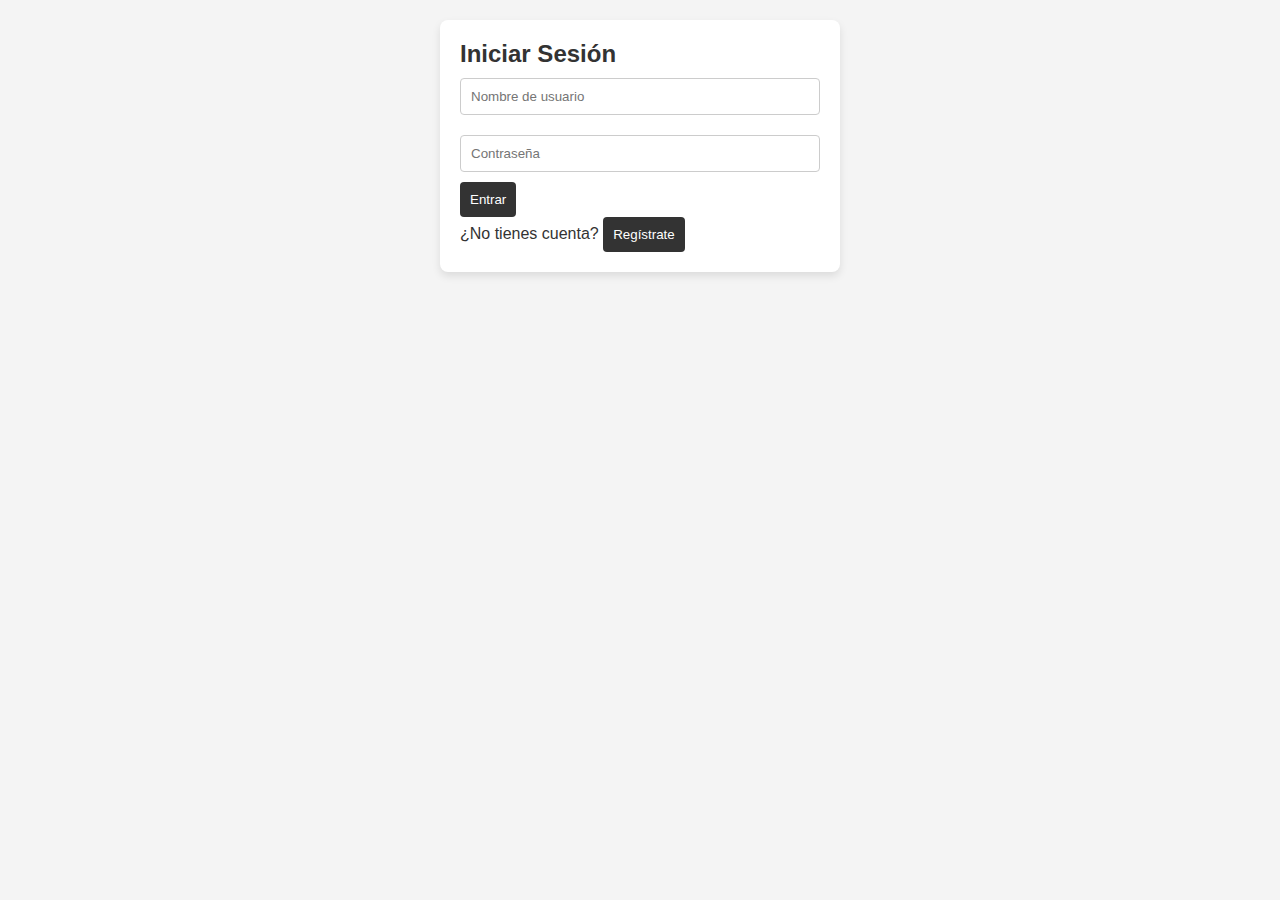
<file: inicio.html>
<!DOCTYPE html>
<html lang="es">
<head>
  <meta charset="UTF-8">
  <meta name="viewport" content="width=device-width, initial-scale=1.0">
  <title>Iniciar Sesión</title>
  <link rel="stylesheet" href="styles.css">
</head>
<body>
  <section class="formulario">
    <h2>Iniciar Sesión</h2>
    <form id="login-form">
      <input type="text" id="login-usuario" placeholder="Nombre de usuario" required>
      <input type="password" id="login-contrasena" placeholder="Contraseña" required>
      <button type="submit">Entrar</button>
    </form>
    <p>
      ¿No tienes cuenta?
      <button onclick="window.location.href='registro.html'">Regístrate</button>
    </p>
  </section>

  <script>
    document.getElementById("login-form").addEventListener("submit", function(e) {
      e.preventDefault();
      // Aquí iría la lógica de verificación con localStorage
      alert("Inicio de sesión simulado");
    });
  </script>
</body>
</html>
</file>
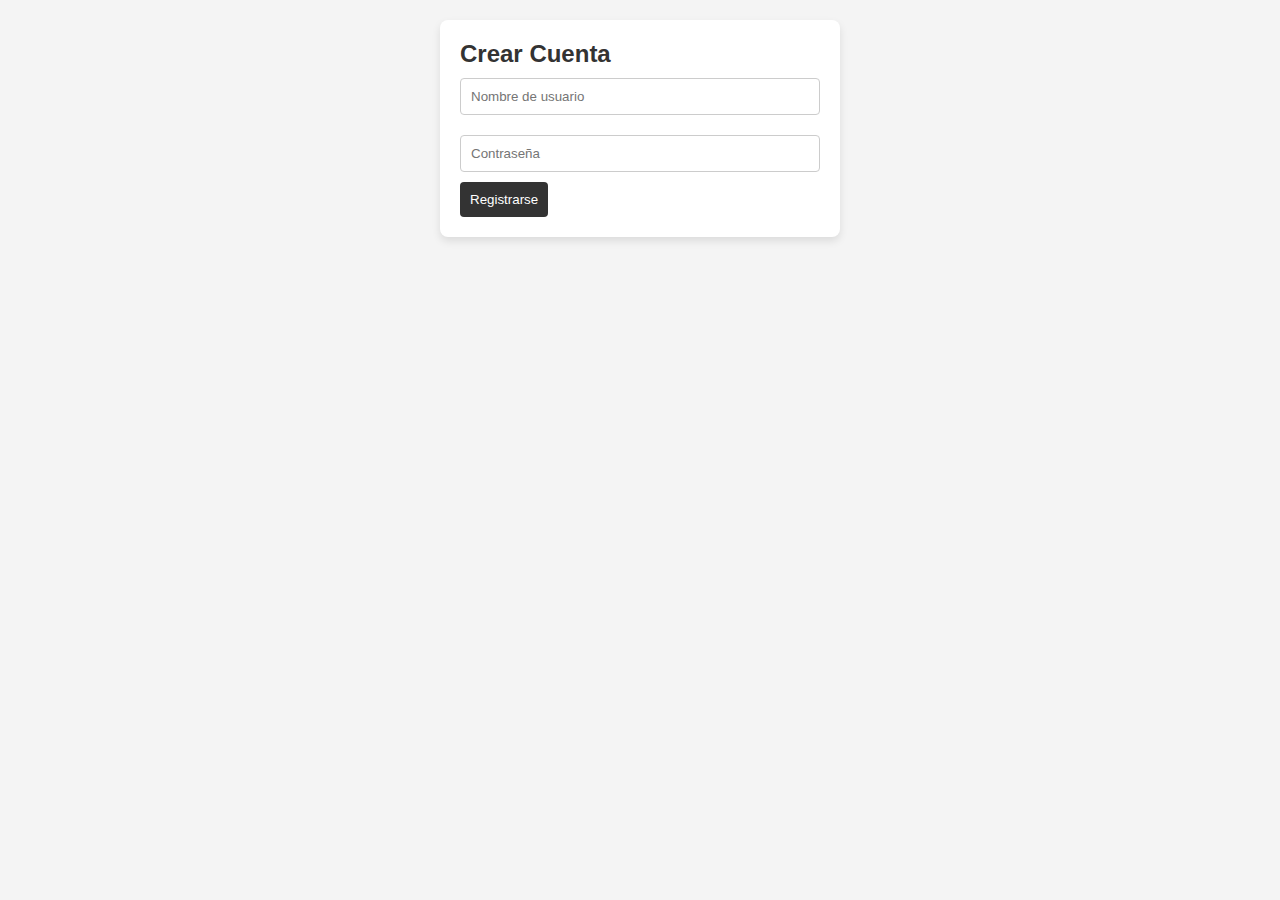
<file: registro.html>
<!DOCTYPE html>
<html lang="es">
<head>
  <meta charset="UTF-8">
  <meta name="viewport" content="width=device-width, initial-scale=1.0">
  <title>Registro</title>
  <link rel="stylesheet" href="styles.css">
</head>
<body>
  <section class="formulario">
    <h2>Crear Cuenta</h2>
    <form id="registro-form">
      <input type="text" id="nuevo-usuario" placeholder="Nombre de usuario" required>
      <input type="password" id="nueva-contrasena" placeholder="Contraseña" required>
      <button type="submit">Registrarse</button>
    </form>
  </section>

  <script>
    document.getElementById("registro-form").addEventListener("submit", function(e) {
      e.preventDefault();
      const usuario = document.getElementById("nuevo-usuario").value;
      const contrasena = document.getElementById("nueva-contrasena").value;

      if(usuario && contrasena) {
        localStorage.setItem("usuario_" + usuario, contrasena);
        alert("Usuario registrado correctamente");
        window.location.href = "inicio.html";
      }
    });
  </script>
</body>
</html>
</file>
<file: styles.css>
/* Estilos generales del sitio */
* {
    margin: 0;
    padding: 0;
    box-sizing: border-box;
  }
  
  body {
    font-family: Arial, sans-serif;
    background-color: #f4f4f4;
    color: #333;
    padding: 20px;
  }
  
  /* Barra de navegación */
  #navbar {
    background-color: #333;
    color: white;
    padding: 10px;
  }
  
  #navbar .nav-container {
    display: flex;
    justify-content: space-between;
    align-items: center;
  }
  
  #navbar .nav-links {
    list-style: none;
    display: flex;
    gap: 20px;
  }
  
  #navbar .nav-links li a {
    color: white;
    text-decoration: none;
    font-size: 16px;
  }
  
  /* Estilos del banner */
  #banner {
    text-align: center;
    background-color: black;
    height: 300px;
    margin: 20px 0;
  }
  
  #banner h2 {
    font-size: 24px;
    margin-bottom: 10px;
    color: #f4f4f4;
    text-align: center;
  }
  
  #banner img {
    width: 200px;
    height: auto;
    margin-top: 10px;
  }
  
  /* Estilos del formulario */
  .formulario {
    background-color: #fff;
    padding: 20px;
    border-radius: 8px;
    box-shadow: 0 4px 8px rgba(0, 0, 0, 0.1);
    max-width: 400px;
    margin: 0 auto;
  }
  
  .formulario input,
  .formulario textarea,
  .formulario select {
    width: 100%;
    padding: 10px;
    margin: 10px 0;
    border-radius: 4px;
    border: 1px solid #ccc;
  }
  
  .formulario button {
    background-color: #333;
    color: white;
    padding: 10px;
    border: none;
    border-radius: 4px;
    cursor: pointer;
  }
  
  /* Noticias y publicaciones */
  #noticias .post {
    background-color: #fff;
    padding: 20px;
    margin: 10px 0;
    border-radius: 8px;
    box-shadow: 0 4px 8px rgba(0, 0, 0, 0.1);
  }
  
  #noticias .post h4 {
    font-size: 20px;
    margin-bottom: 10px;
  }
  
  #noticias .post .categoria {
    font-size: 14px;
    color: #888;
    margin-bottom: 10px;
  }
  
  #noticias .post .comentarios {
    margin-top: 20px;
  }
  
  #noticias .post .comentarios input {
    width: calc(100% - 100px);
    margin-right: 10px;
  }
  
  /* Estilos del formulario de comentarios */
  #comentario-input {
    margin-bottom: 10px;
  }
  
  /* Estilos de botones */
  button {
    background-color: #333;
    color: white;
    padding: 8px 12px;
    border: none;
    border-radius: 4px;
    cursor: pointer;
  }
  
  button:hover {
    background-color: #555;
  }
  
  /* Estilos de la barra de categorías */
  #navbar .dropdown-content {
    display: none;
    position: absolute;
    background-color: #333;
    color: white;
    min-width: 160px;
    z-index: 1;
  }
  
  #navbar .dropdown:hover .dropdown-content {
    display: block;
  }
  
  /* Estilos para hacer más atractivo el diseño */
  #boton-publicar {
    text-align: center;
    margin: 20px 0;
  }
  
  #boton-publicar button {
    font-size: 16px;
    padding: 10px 20px;
  }
</file>
